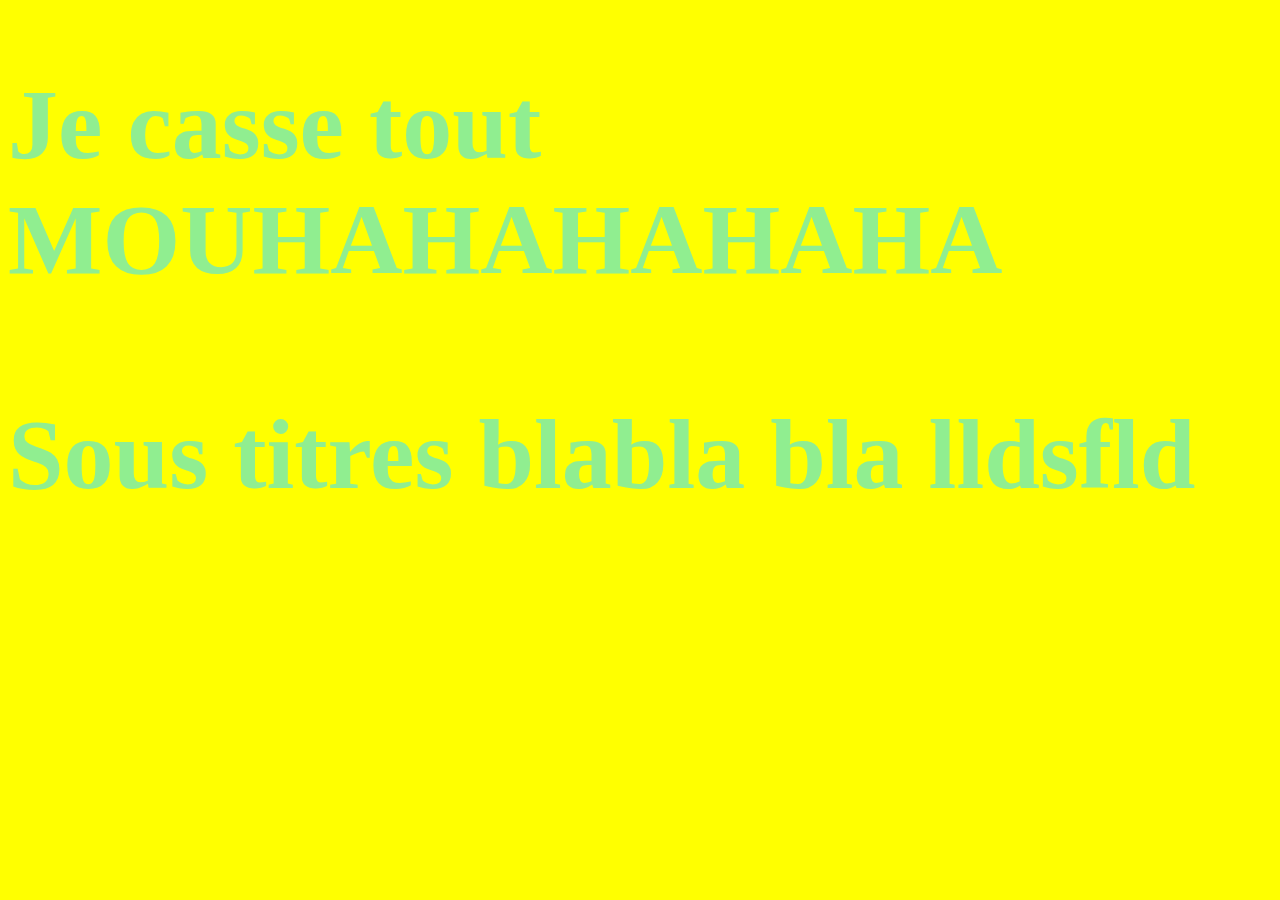
<file: index.html>
<!DOCTYPE html>
<html>
<head>
	<title>Cours git +js + Github</title>
	<meta charset="utf-8">
	<link rel="stylesheet" type="text/css" href="./style.css">
</head>
<body>
     <h1>Je casse tout MOUHAHAHAHAHA</h1>
   
     <h3>Sous titres blabla bla lldsfld</h3>

</body>
</html>
</file>
<file: style.css>
body{
		background-color: yellow;

}

h1, h3 {
	color: lightgreen;
	font-size: 100px;
}
</file>
